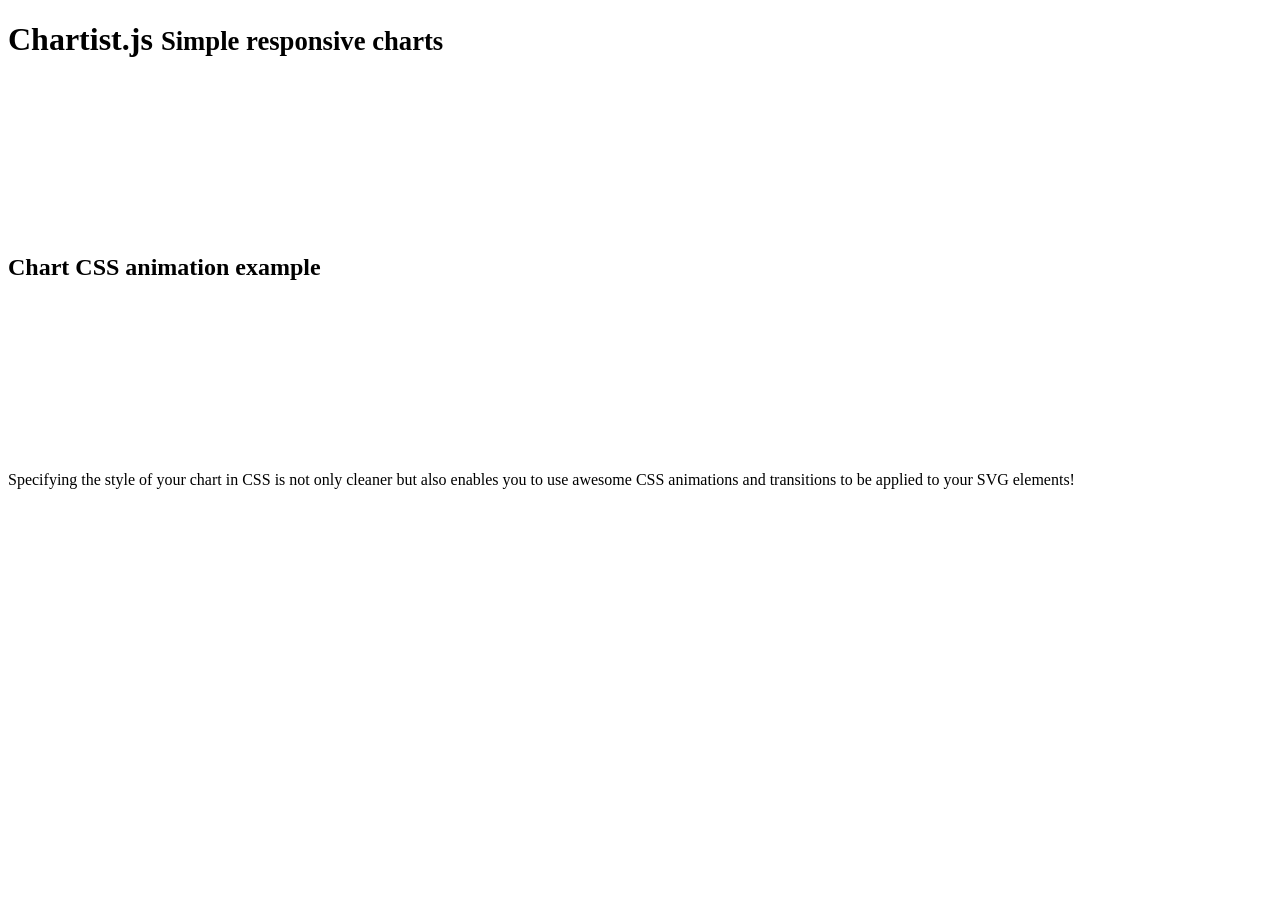
<file: seller/assets/plugins/chartist-plugin-tooltip-master/test/runner.html>
<!doctype html>
<html lang="en">
<head>
  <title>End2end Test Runner</title>
</head>
<body>
<header class="page-header">
  <h1>Chartist.js
    <small> Simple responsive charts</small>
  </h1>
  <div class="limiter">
    <figure>
      <svg id="chartist-guy"></svg>
    </figure>
  </div>
</header>

<article class="main" role="main">
  <section class="documentation-section">
    <header>
      <h2>Chart CSS animation example</h2>
    </header>
    <div class="content">
      <div class="chart-container">
        <svg id="chart"></svg>
      </div>
    </div>
    <aside class="side-notes">
      <p>Specifying the style of your chart in CSS is not only cleaner but also enables you to use awesome CSS
        animations
        and transitions to be applied to your SVG elements!</p>
    </aside>
  </section>
</article>
</body>
</html>
</file>
